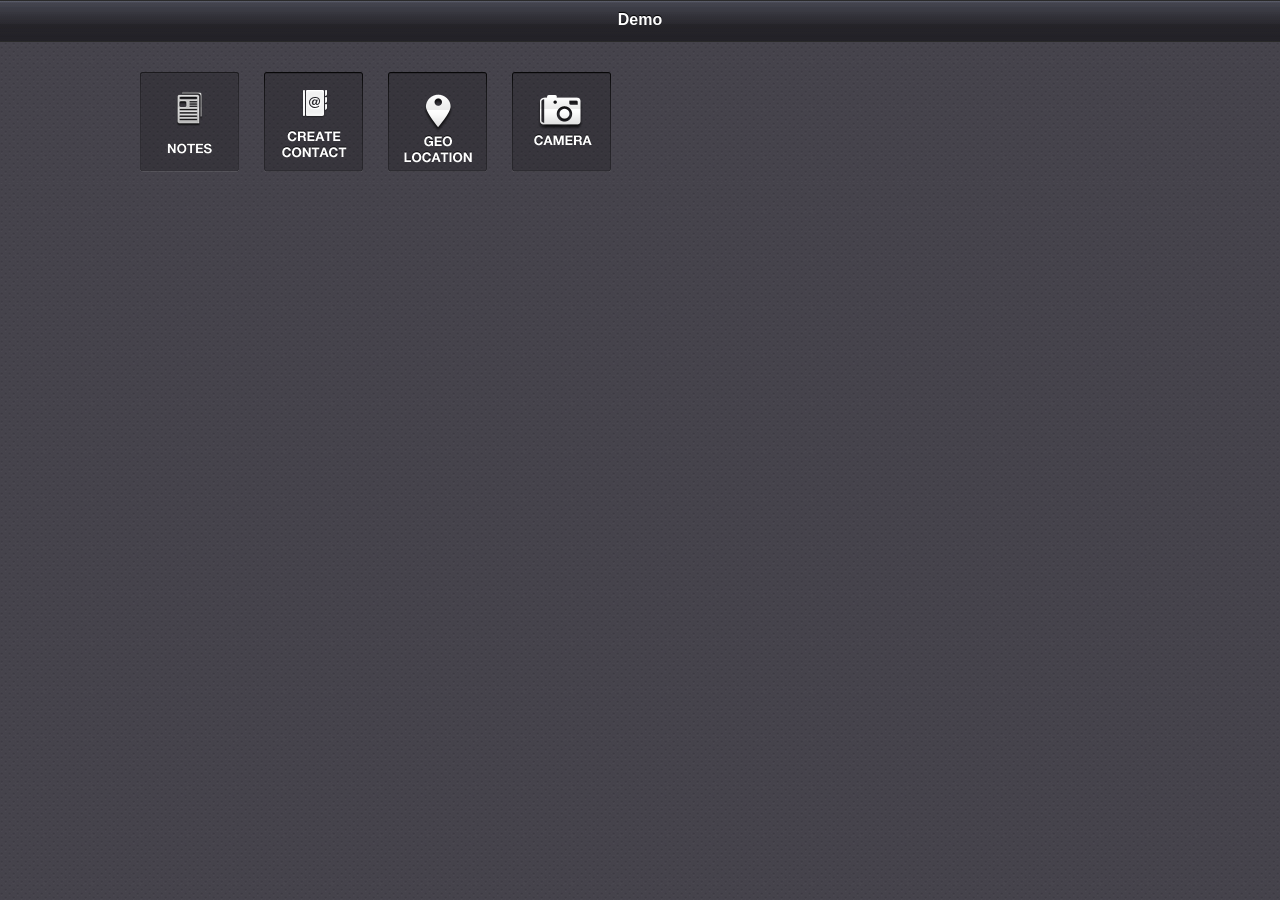
<file: Demo App/index.html>
<!DOCTYPE html> 
<html> 
  <head> 
  <title>Home Page</title> 
  <meta name="viewport" content="width=device-width, initial-scale=1"> 
	<script type="text/javascript" charset="utf-8" src="phonegap.js"></script>
	
	
	<link rel="stylesheet" href="styles/jquery.mobile-1.0b2.css" />
	<link rel="stylesheet" href="styles/main.css" />
	
	<script type="text/javascript" charset="utf-8" src="scripts/assets/jquery-1.6.3.min.js"></script>
	<script type="text/javascript" charset="utf-8" src="scripts/assets/jquery.mobile-1.0b2.js"></script>
	<script type="text/javascript" charset="utf-8" src="scripts/main.js"></script>
	
</head> 
<body> 
 
<div data-role="page" class="bg-pattern" id="home-page">
 
  <div data-role="header" class="hc-header" data-nobackbtn = "true">
    <h1>Demo</h1>
  </div>
 
  <div data-role="content" class="main-content"> 
		<div class="icons-div">
			<a href="note-pad.html" data-transition="flip" class="icon-button icon1"></a>
			<a href="contacts.html" data-transition="flip" class="icon-button icon2"></a>
			<a href="geolocation.html" data-transition="flip" class="icon-button icon3"></a>
			<a href="camera.html" data-transition="flip" class="icon-button icon4"></a> 
		</div>
  </div>


</div>

</body>
</html>
</file>
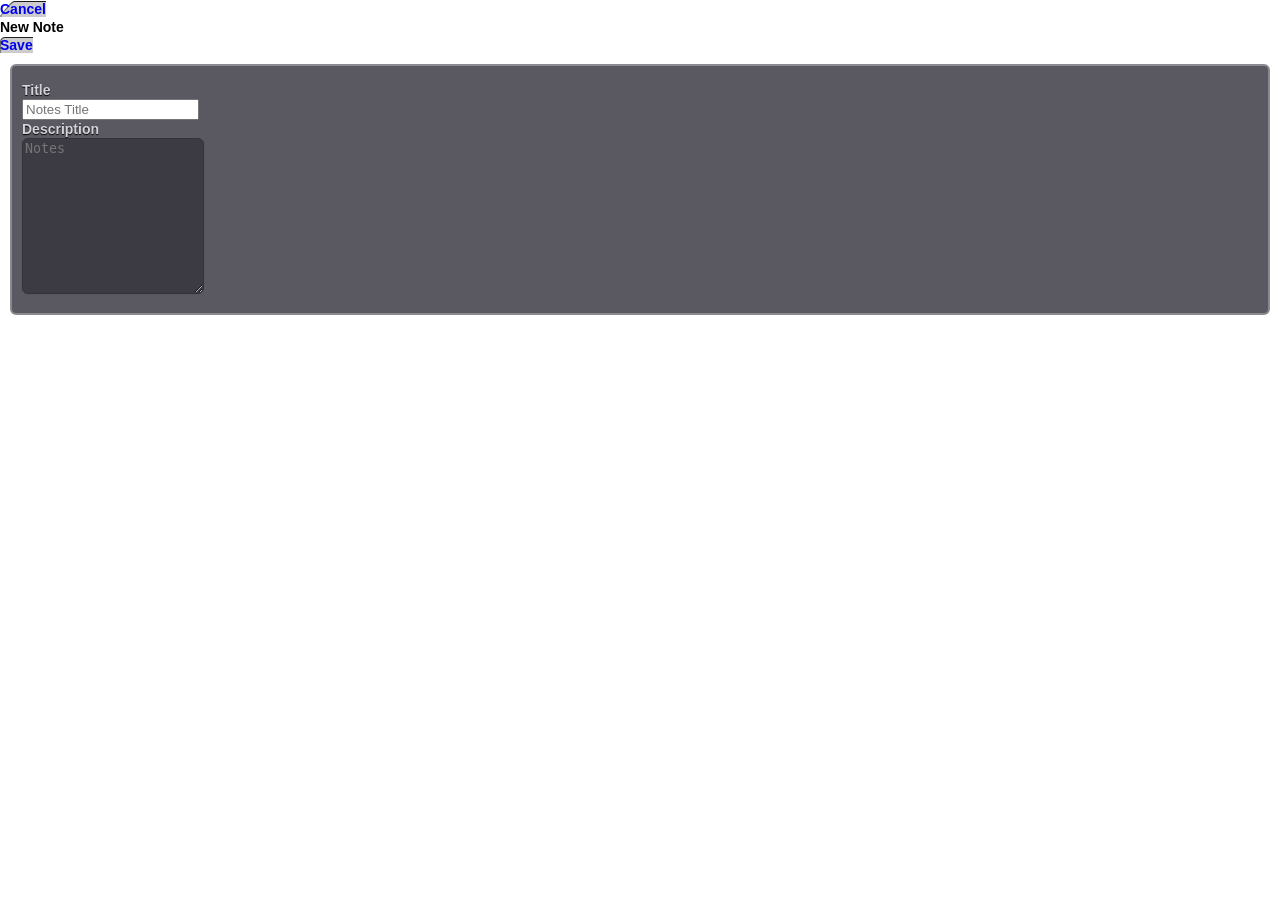
<file: Demo App/add-new.html>
<!DOCTYPE html>
<html>
  <head>
		<title>Add new notes</title>
    <meta name="viewport" content="width=device-width, initial-scale=1"> 

	  <link rel="stylesheet" href="styles/main.css" />
		<script type="text/javascript" charset="utf-8" src="phonegap.js"></script>		
  </head>
  <body>
		<div data-role="page" class="bg-pattern" id="add-new-page">

			<div data-role="header" data-position="inline">
				<a href="note-pad.html" class="back-button">Cancel</a>
				<h1>New Note</h1>
				<a href="#" class="right-button save-to" data-transition="slidedown">Save</a>
			</div>

		  <div data-role="content" class="main-content"> 
				<div class="new-note">
					<label for="note-title">Title</label>
					<div class="text-box"><input type="text" id="note-title" class="note-title" placeholder="Notes Title" /></div>
					<label for="description">Description</label>
					<div class="text-box"><textarea class="note-details" id="description" placeholder="Notes"></textarea></div>
				</div>
		  </div>


		</div>
  </body>
</html>
</file>
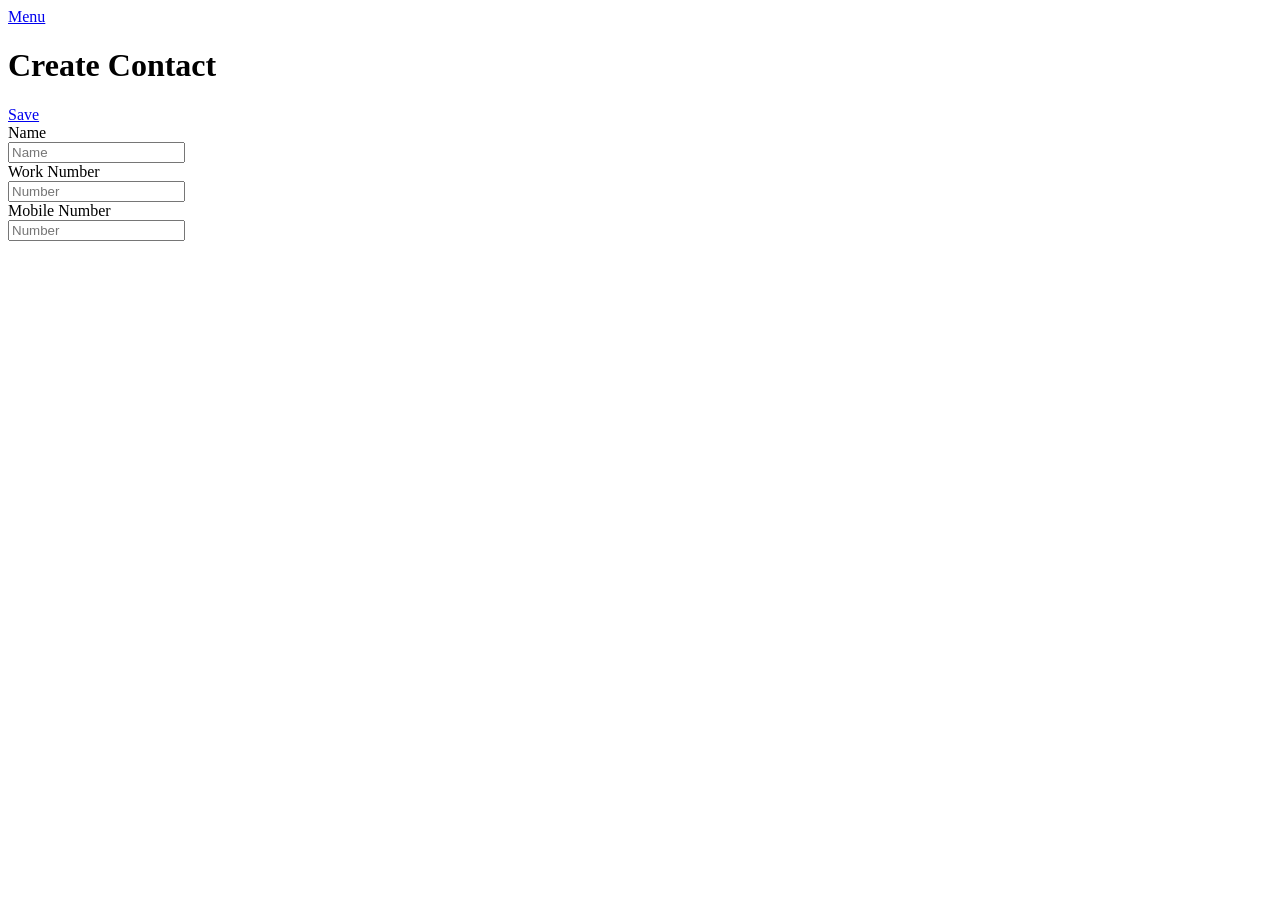
<file: Demo App/contacts.html>
<!DOCTYPE html>
<html>
  <head>
    <title>Create Contacts</title>

    <script type="text/javascript" charset="utf-8" src="phonegap.js"></script>
  </head>
  <body>
			<div data-role="page" class="bg-pattern" id="contacts-page">

				<div data-role="header" data-position="inline">
					<a href="index.html" class="back-button">Menu</a>
					<h1>Create Contact</h1>
					<a href="#" class="right-button save-contact" data-transition="slidedown">Save</a>
				</div>

			  <div data-role="content" class="main-content"> 
						<div class="contact-form">
							<label for="con-name">Name</label>
							<div class="text-box"><input type="text" id="con-name" class="contact-name" placeholder="Name" /></div>
							<label for="con-num">Work Number</label>
							<div class="text-box"><input type="number" id="con-name" class="contact-wnumber" placeholder="Number" /></div>
							<label for="con-num">Mobile Number</label>
							<div class="text-box"><input type="number" id="con-name" class="contact-mnumber" placeholder="Number" /></div>
						</div>
			  </div>
		</div>
  </body>
</html>
</file>
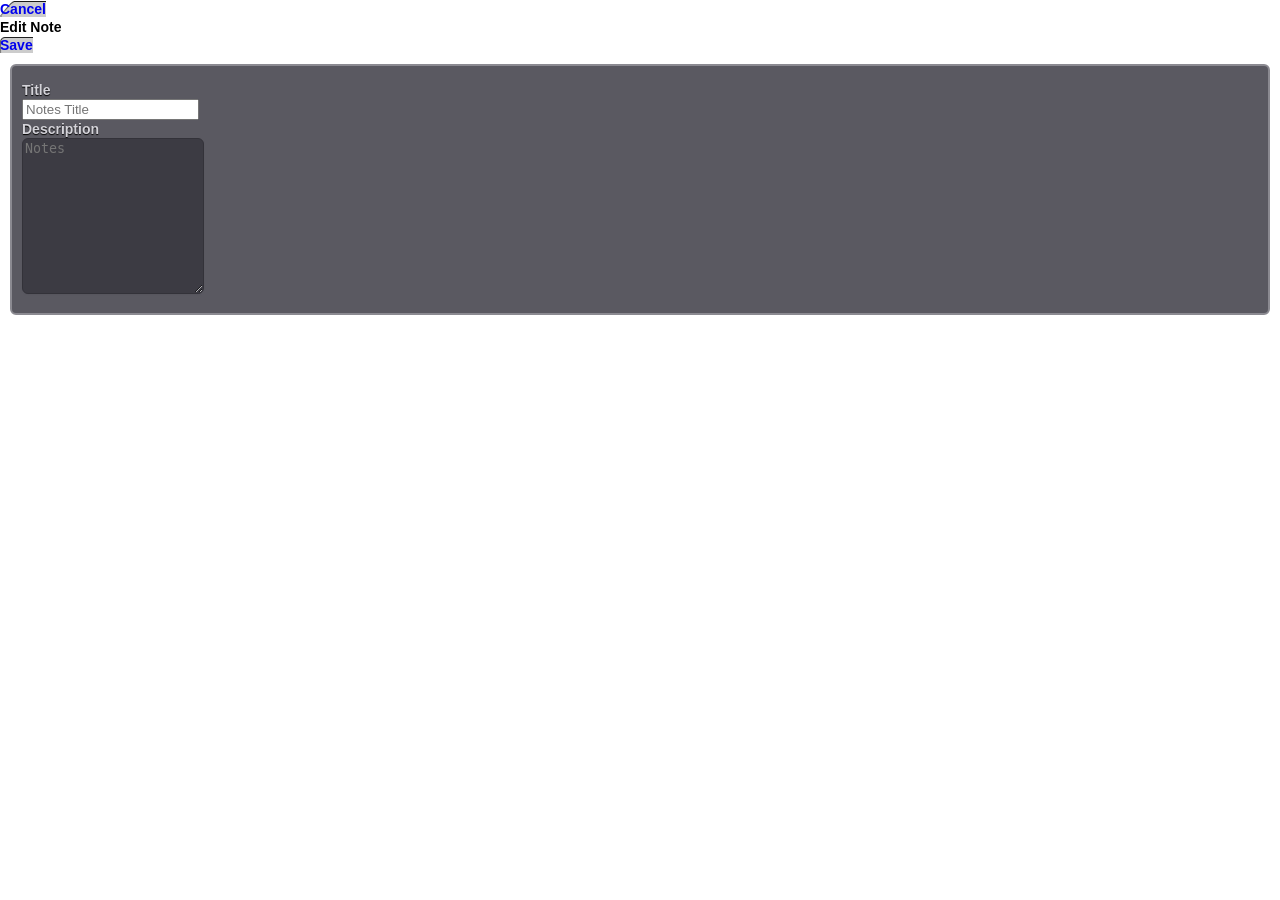
<file: Demo App/edit-note.html>
<!DOCTYPE html>
<html>
  <head>
	<title>Edit Note</title>
    <meta name="viewport" content="width=device-width, initial-scale=1"> 

	  <link rel="stylesheet" href="styles/main.css" />
		<script type="text/javascript" charset="utf-8" src="phonegap.js"></script>
  </head>
  <body>
			<div data-role="page" class="bg-pattern" id="edit-note-page">

				<div data-role="header" data-position="inline">
					<a href="list-details.html" class="back-button">Cancel</a>
					<h1>Edit Note</h1>
					<a href="note-pad.html" class="right-button save-to" data-transition="slidedown">Save</a>
				</div>

			  <div data-role="content" class="main-content"> 
					<div class="new-note">
						<label for="note-title">Title</label>
						<div class="text-box"><input type="text" id="note-title" class="note-title" placeholder="Notes Title" /></div>
						<label for="description">Description</label>
						<div class="text-box"><textarea class="note-details" id="description" placeholder="Notes"></textarea></div>
					</div>
			  </div>


			</div>
  </body>
</html>
</file>
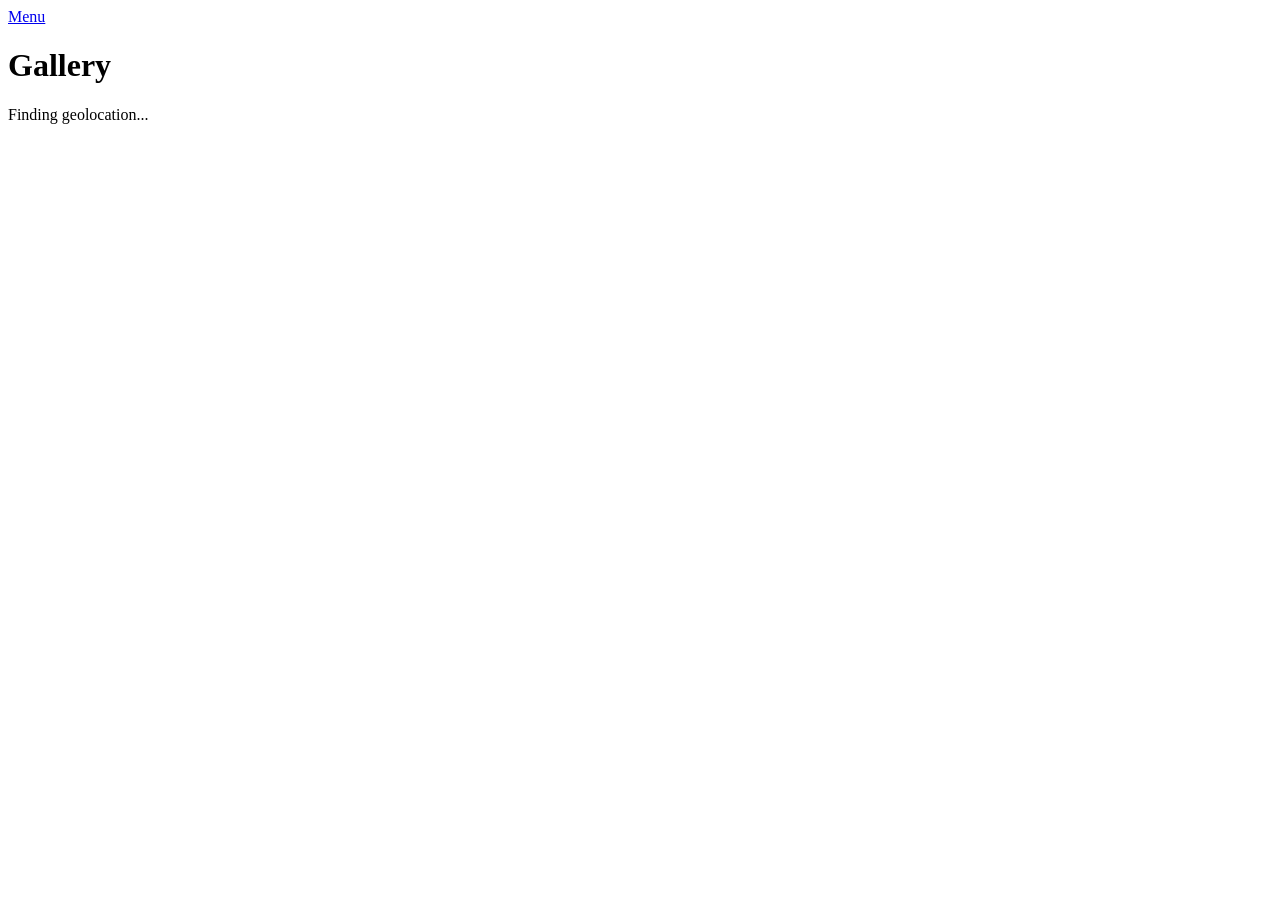
<file: Demo App/geolocation.html>
<!DOCTYPE html>
<html>
  <head>
    <title>Geolocation</title>

    <script type="text/javascript" charset="utf-8" src="phonegap.js"></script>
    </head>
    <body>
				<div data-role="page" class="bg-pattern" id="geolocation-page">

					<div data-role="header" data-position="inline">
						<a href="index.html" class="back-button">Menu</a>
						<h1>Gallery</h1>
					</div>

				  <div data-role="content" class="main-content"> 
						 <p id="geolocation">Finding geolocation...</p>
				  </div>
			</div>
        
    </body>
</html>
</file>
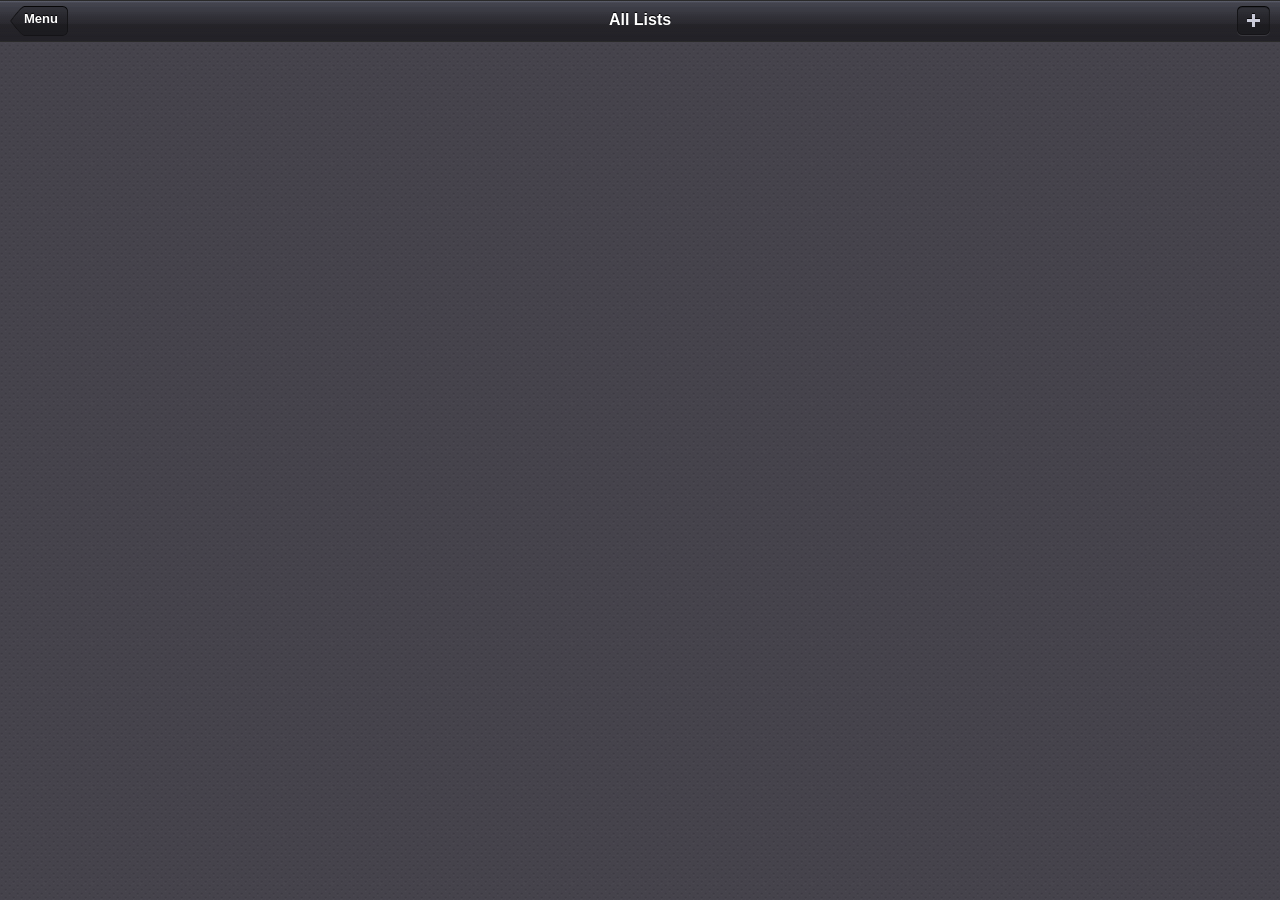
<file: Demo App/note-pad.html>
<!DOCTYPE html>
<html>
  <head> 
  <title>All notes list</title> 
  <meta name="viewport" content="width=device-width, initial-scale=1"> 
	<script type="text/javascript" charset="utf-8" src="phonegap.js"></script>
	
	
	<link rel="stylesheet" href="styles/jquery.mobile-1.0b2.css" />
	<link rel="stylesheet" href="styles/main.css" />
	
	<script type="text/javascript" charset="utf-8" src="scripts/assets/jquery-1.6.3.min.js"></script>
	<script type="text/javascript" charset="utf-8" src="scripts/assets/jquery.mobile-1.0b2.js"></script>
	<script type="text/javascript" charset="utf-8" src="scripts/main.js"></script>
	
</head>
  <body>
			<div data-role="page" class="bg-pattern" id="all-lists-page">

				<div data-role="header" data-position="inline">
					<a href="index.html"  data-transition="flip" class="back-button">Menu</a>
					<h1>All Lists</h1>
					<a href="add-new.html" data-transition="slideup" class="add-new"></a>
				</div>

			  <div data-role="content" class="main-content"> 
					<div class="lists"></div>
			  </div>
			
			</div>
  </body>
</html>
</file>
<file: Demo App/styles/main.css>
@charset "UTF-8";

/* ••••••••••••••••••••••••••••••••••••••••••••••••••••••••••••••••••••
   •• Phonegap Demo application                                      ••
   ••  Updated: {{04-10-2011}}                                       ••
   ••••••••••••••••••••••••••••••••••••••••••••••••••••••••••••••••••••   
   
   0. RESET
   1. GLOBAL

----------------------------------------------------------------------- */

/* 0. RESET
••••••••••••••••••••••••••••••••••••••••••••••••••••••••••••••••••••••• */

@import url("reset.css");

/* 1. GLOBAL
••••••••••••••••••••••••••••••••••••••••••••••••••••••••••••••••••••••• */

body {
  font: bold 14px/18px Arial,sans-serif;
  color: #000;	
}

/* . CONTENT
••••••••••••••••••••••••••••••••••••••••••••••••••••••••••••••••••••••• */


.main-content h1 {
	text-align: center;
}

.main-content h2 {
	color: #00aeef;
	font-size: 24px;
	font-weight:normal;
	text-shadow: none;
}

/* . INDEX PAGE
••••••••••••••••••••••••••••••••••••••••••••••••••••••••••••••••••••••• */


.icons-div {
	width: 80%;
	margin: 20px auto;
}

.main-content p {
	margin-top: 10px;
	color: #000;
	font-size: 17px;
	line-height: 20px;
	font-weight:normal;
	text-shadow: none;
}

.icon-button {
	height: 100px;
	width: 100px;
	float: left;
	margin: 10px 12px;
	display: inline-block;
}

.icon-button.icon1 {
	background: url("i/icon1.png") no-repeat 0 0 transparent;
}

.icon-button.icon2 {
	background: url("i/icon2.png") no-repeat 0 0 transparent;
}

.icon-button.icon3 {
	background: url("i/icon3.png") no-repeat 0 0 transparent;
}

.icon-button.icon4 {
	background: url("i/icon4.png") no-repeat 0 0 transparent;
}

/* . NOTES PAGE
••••••••••••••••••••••••••••••••••••••••••••••••••••••••••••••••••••••• */

.notes {
	background: url("i/list-bg.png") repeat-x 0 0 transparent;
	height: 48px;
	position: relative;
}

.notes a {
	display: block;
	padding: 10px 45px;
	font-size: 20px;
	color: #a0a1b2;
	text-shadow: 0px -1px 1px #000;
	height: 15px;
	word-wrap: break-word;
	overflow: hidden;
	line-height: 28px;
}


.notes .right-arrow {
	background: url("i/arrow-right.png") no-repeat 0 0 transparent;
	height: 24px;
	width: 24px;	
	position: absolute;
	right: 15px;
	top: 12px;
}

label {
	width: 100%;
	display: block;
}

.id-number {
	display: none;
}


/* . Button Icons
••••••••••••••••••••••••••••••••••••••••••••••••••••••••••••••••••••••• */

.add-new,
.delete-note,
.edit-note,
.camera-icon {
	height: 31px;
	width: 33px;
}

.add-new,
.delete-note,
.edit-note,
.back-button,
.right-button,
.camera-icon {
	border: medium none!important;
    -webkit-border-radius: 0 0 0 0;
	border-radius: 0 0 0 0;
    -webkit-box-shadow: none !important;
	box-shadow: none !important;
}

.add-new {
	background: url("i/new.png") no-repeat 0 0 transparent;
}

.delete-note {
	background: url("i/delete.png") no-repeat 0 0 transparent;
}

.camera-icon {
	background: url("i/camera-icon.png") no-repeat 0 0 transparent;
}

.edit-note {
	background: url("i/edit.png") no-repeat 0 0 transparent;
	display: inline-block;
	position: absolute;
	top: 6px;
	right: 52px;
}

.back-button {
	background: url("i/back.png") no-repeat 0 0 transparent;
	height: 31px;
	width: 58px;
}

.back-button span {
	left: 1px;
    position: relative;
    top: 2px;
}

.right-button {
	background: url("i/right-button.png") no-repeat 0 0 transparent;
	height: 29px;
	width: 61px;
}	

.add-new span,
.back-button span,
.right-button span,
.delete-note span,
.edit-note span,
.camera-icon span {
	border: medium none!important;
    -webkit-border-radius: 0 0 0 0;
	border-radius: 0 0 0 0;
    -webkit-box-shadow: none !important;
	box-shadow: none !important;
	padding: 0 !important;
}


.right-button span {
	position: relative;
	top: 2px;
}

input.ui-input-text,
.note-details {   
    border: 1px solid #333239;
    box-shadow: none;
	color: #fff;
	border-radius: 6px;
	-webkit-border-radius: 6px;
	background: #3c3b43;
	
	box-shadow: 0px 1px 1px #57565f;
	-webkit-box-shadow: 0px 1px 1px #57565f;
}

input.ui-input-text {
	margin-bottom: 25px;
}

.note-details {
	min-height: 150px;
}

.new-note {
	border-radius: 6px;
	-webkit-border-radius: 6px;
	border: 2px solid #8b8a91;
	padding: 15px 10px;
	margin: 10px;
	background: #5a5961;	
}

.new-note label {
	color: #d4d3d9;
	text-shadow: 0px 1px 1px #000;
	font-weight: bold;
	display: inline-block;
}

.details:before { 
	content:"";
	background: url("i/notes-icon.png") no-repeat 0 0 transparent;
	height: 30px;
	width: 28px;
	position: absolute;
	left: 10px;
	top: 10px;
}

.note-description {
	margin: 0 15px;
	padding: 10px;
	background: #5a5961; 
	border: 2px solid #8b8a91;
	
	color: #a0a1b2 ;
	min-height: 120px;
	
	-webkit-border-radius: 6px;
	border-radius: 6px;
}

.no-content {
	font-size : 20px;
	text-align: center;
}

#geolocation {
	padding: 15px;
	color: #a0a1b2;
}

.contact-form {
	margin: 15px;
	padding: 10px;
	background: #5a5961; 
	border: 2px solid #8b8a91;
	
	color: #a0a1b2 ;
	
	-webkit-border-radius: 6px;
	border-radius: 6px;
}

p.camera-desc {
	margin: 15px;
	padding: 10px;
	color: #fff;
}


/*  =Floats
======================================================================= */

.left{
	float: left;
}

.right{
	float: right;
}

.clear {
	clear: both;
}


/*  =Predefined styles
======================================================================= */

.posrel {
	position: relative;
}

.mtop15 { margin-top: 15px; }
.pad10 { padding: 10px 20px; }

h1.header {
	color: #f4f5ff;
}

.main-content {
	color: #a0a1b2;
}
</file>
